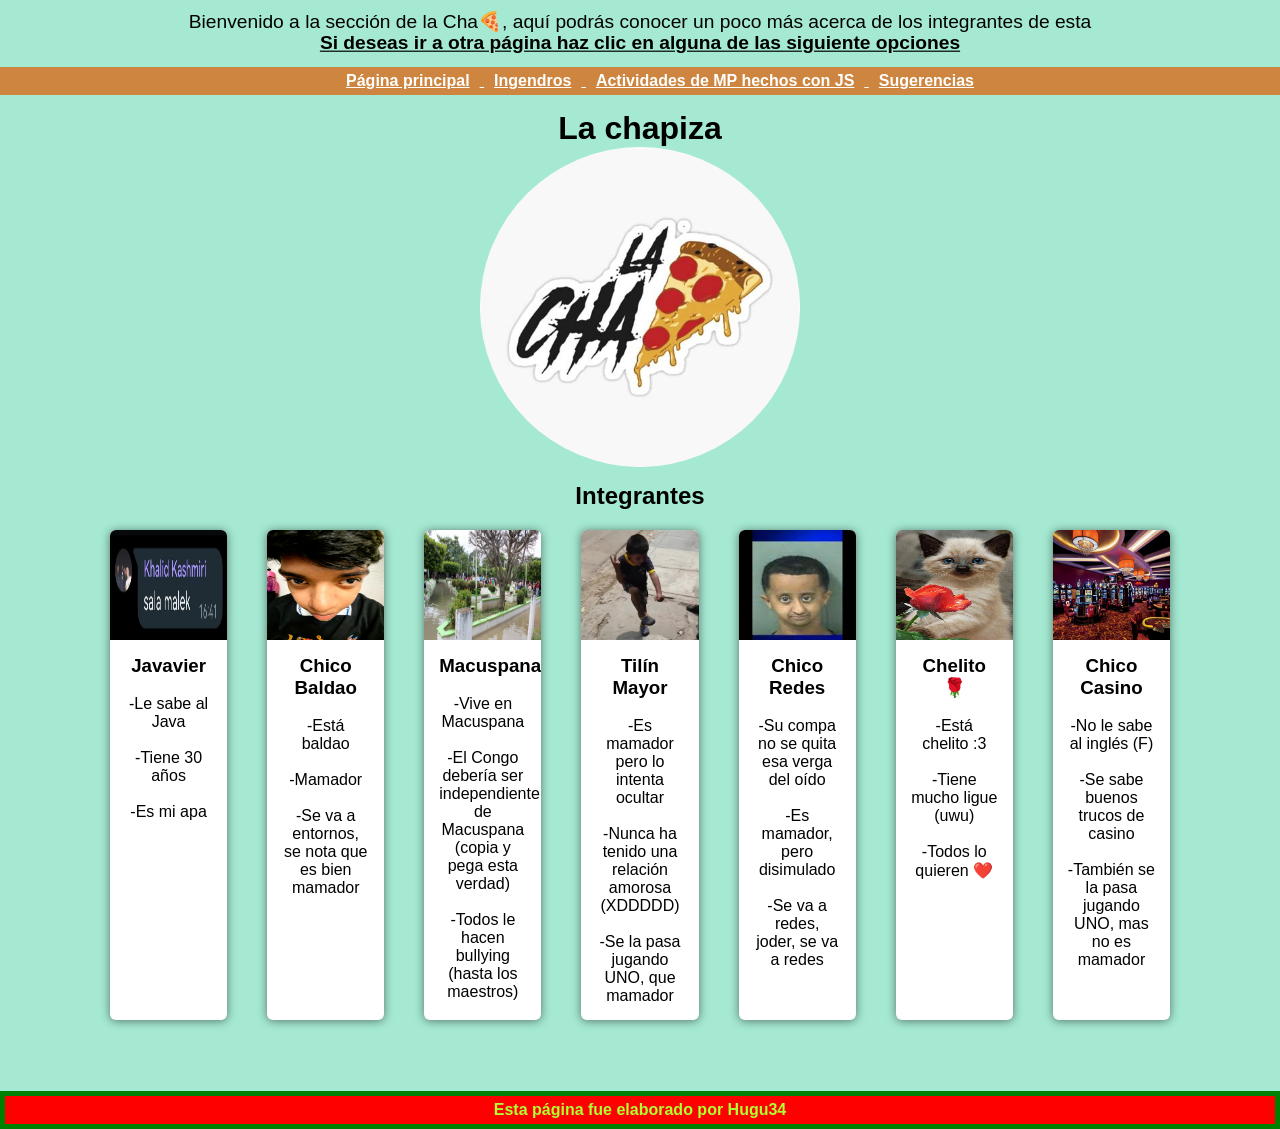
<file: chapiza.html>
<!DOCTYPE html>
<html lang = "es">
<head>
    <meta charset = "UTF-8">
    <meta name = "viewport" content = "width=device-width, initial-scale=1.0">
    <meta http-equiv="X-UA-Compatible" content="IE=edge">
    <title>Cha🍕</title>
    <link rel = "stylesheet" href = "chapiza.css">
</head>
<body>
    <header>
        Bienvenido a la sección de la Cha🍕, aquí podrás conocer un poco más acerca de los integrantes de esta <br>
        <b><u>Si deseas ir a otra página haz clic en alguna de las siguiente opciones</u></b>
    </header>
    <nav class = "Menu">
        <ul>
            <li>
                <a href = "index.html">Página principal</a>
            </li>
            <li>
                <a href = "ingendros.html">Ingendros</a>
            </li>
            <li>
                <a href = "script.html">Actividades de MP hechos con JS</a>
            </li>
            <li>
                <a href="sugerencias.html">Sugerencias</a>
            </li>
        </ul>
    </nav>
    <h1>
        La chapiza
    </h1>
    <a href = "https://www.infobae.com/america/mexico/2022/01/15/la-chapiza-el-ejercito-de-sicarios-del-cartel-de-sinaloa-que-se-ha-infiltrado-en-tik-tok/" target = "_blank"><img src = "miembros/La chapiza/Chapiza.jpg" alt = "Cha🍕" id = "Chapiza"></a>
    <h2>
        Integrantes
    </h2>
    <div class = "container">
        <div class = "Carta">
            <figure>
                <img src = "miembros/La chapiza/Javavier.jpg" alt = "Javavier" id="img1">
            </figure>
            <div class = "content">
                <h3>Javavier</h3><br>
                <p>
                    -Le sabe al Java <br><br>
                    -Tiene 30 años <br><br>
                    -Es mi apa
                </p>
            </div>
        </div>
        <div class = "Carta">
            <figure>
                <img src = "miembros/La chapiza/Chico Baldao.jpg" alt = "Chico Baldao" id="img2">
            </figure>
            <div class = "content">
                <h3>Chico Baldao</h3><br>
                <p>
                    -Está baldao <br><br>
                    -Mamador <br><br>
                    -Se va a entornos, se nota que es bien mamador
                </p>
            </div>
        </div>
        <div class = "Carta">
            <figure>
                <img src = "miembros/La chapiza/Macuspana.jpg" alt = "Macuspana" id="img3">
            </figure>
            <div class = "content">
                <h3>Macuspana</h3><br>
                <p>
                    -Vive en Macuspana <br><br>
                    -El Congo debería ser independiente de Macuspana (copia y pega esta verdad) <br><br>
                    -Todos le hacen bullying (hasta los maestros)
                </p>
            </div>
        </div>
        <div class = "Carta">
            <figure>
                <img src = "miembros/La chapiza/Tilin mayor.jpg" alt = "Tilín Mayor" id="img4">
            </figure>
            <div class = "content">
                <h3>Tilín Mayor</h3><br>
                <p>
                    -Es mamador pero lo intenta ocultar <br><br>
                    -Nunca ha tenido una relación amorosa (XDDDDD) <br><br>
                    -Se la pasa jugando UNO, que mamador
                </p>
            </div>
        </div>
        <div class = "Carta">
            <figure>
                <img src = "miembros/La chapiza/Chico redes.jpg" alt = "Chico Redes" id="img5">
            </figure>
            <div class = "content">
                <h3>Chico Redes</h3><br>
                <p>
                    -Su compa no se quita esa verga del oído <br><br>
                    -Es mamador, pero disimulado <br><br>
                    -Se va a redes, joder, se va a redes
                </p>
            </div>
        </div>
        <div class = "Carta">
            <figure>
                <img src = "miembros/La chapiza/Chelito.jpg" alt = "Chelito" id="img6">
            </figure>
            <div class = "content">
                <h3>Chelito 🌹</h3><br>
                <p>
                    -Está chelito :3<br><br>
                    -Tiene mucho ligue (uwu)<br><br>
                    -Todos lo quieren ❤️
                </p>
            </div>
        </div>
        <div class = "Carta">
            <figure>
                <img src = "miembros/La chapiza/Chico Casino.jpg" alt = "Chico Casino" id="img7">
            </figure>
            <div class = "content">
                <h3>Chico Casino</h3><br>
                <p>
                    -No le sabe al inglés (F) <br><br>
                    -Se sabe buenos trucos de casino <br><br>
                    -También se la pasa jugando UNO, mas no es mamador
                </p>
            </div>
        </div>
    </div>
    <br><br>
    <section class="hidden" id="miembro1">
        <header>
            <img src = "miembros/La chapiza/Javavier.jpg" alt = "Javavier">
            <h2>Javavier</h2>
        </header>
        <div class = "historia-conteiner">
            <div class = "Historia">
                <article>
                    <h2>
                        Lore
                    </h2>
                    <p>
                        Se dice que empezó a programar desde que tenía 13 años, se casó a la edad de 21 años -actualmente tiene 30 años-. Decidió estudiar la universidad para conseguir un título universitario.<br>
                        Al principio decidió estudiar otras carreras que no tenían mucho que ver con la programación, sin embargo, como no era lo suyo decidió salirse y buscar una carrera universitaria que estuviera más relacionado a lo que hacía.<br>
                        Es uno de los principales personajes que se la pasa molestando a Macuspana.
                        (Yo no sé que hace estudiando, mejor debería estar con su esposa e hijos 😹)
                    </p>
                </article>
            </div>
        </div>
    </section>
    <section class="hidden" id="miembro2">
        <header>
            <img src = "miembros/La chapiza/Chico Baldao.jpg" alt = "Chico Baldao">
            <h2>Chico Baldao</h2>
        </header>
        <div class = "historia-conteiner">
            <div class = "Historia">
                <article>
                    <h2>
                        Lore
                    </h2>
                    <p>
                        La neta la gente de Ixtacomitán es bien rara. A este ya se lo baldaron como 10 veces y aún así se quiere cambiar a entornos 😹, para ser mamona la gente de veras.<br>
                        No se sabe cómo, pero la gente siempre se roba sus trabajos, ya van como 3 veces que su trabajo lo tiene todo el salón, por eso luego está baldao XDD.<br>
                        Es mamón, todos lo saben, hasta él lo sabe, sin embargo, a todos les da igual. Es como si ser mamón fuera otra cosa sin relevancia.
                    </p>
                </article>
            </div>
        </div>
    </section>
    <section class="hidden" id="miembro3">
        <header>
            <img src = "miembros/La chapiza/Macuspana.jpg" alt = "Macuspana">
            <h2>Macuspana</h2>
        </header>
        <div class = "historia-conteiner">
            <div class = "Historia">
                <article>
                    <h2>
                        Lore
                    </h2>
                    <p>
                        Todo empezó cuando estabamos en una clase de matemáticas -en ese entonces aún no no hablábamos- y me pidió ayuda, yo como un buen samaritano decidí ayudarle y así fue como nos empezamos a juntar más.<br>
                        La gente le hace bullying por vivir en Macuspana, es mamona la gente de verdad (XDD).<br>
                        Se dice que es asaltacunas, es más, creo que debería invitarnos a los 15 años de su novia -él tiene 18- 😹. A diferencia de chelito no he visto que tenga ligue (XDD).
                    </p>
                </article>
            </div>
        </div>
    </section>
    <section class="hidden" id="miembro4">
        <header>
            <img src = "Yo/Yo2.jpg" alt = "Manco34 / Tilin mayor">
            <h2>Manco34 / Tilin mayor</h2>
        </header>
        <div class = "historia-conteiner">
            <div class = "Historia">
                <article>
                    <h2>
                        Lore
                    </h2>
                    <p>
                        Todo empezo cuando este wey se levantó y dijo: "Me mama crear una página web, es más, voy a hacer una ahorita, total ¿Qué tan difícil podría ser?".<br>
                        Total, que este wey se levanta, busca videos en <a target = "_blank" href = "https://www.youtube.com/" style="color: red; font-weight: bold;">Youtube</a>, busca códigos en <a style = "color: black; font-weight: bold;" href = "https://github.com/" target = "_blank">GitHub</a>, le pregunta a <a href = "https://chat.openai.com/" target = "_blank" style = "color: green; font-weight: bold;">ChatGPT</a> y checa el <a target = "_blank" href = "https://stackoverflow.com/" style = "color: blueviolet; font-weight: bold;">Stack Overflow</a>, así que sí amigos míos el 80% de esta página web es robado XDDD.<br>
                        Btw, para toda personita a la que le haya pasado esta página web solo quiero decirte que no te desanimes, siempre estaré para apoyarte, así que pídeme ayuda cada que la necesites 🌹.
                    </p>
                    <img src = "Yo/Gato con rosa.jpg" alt = "gato con rosa" class="pepe"> 
                </article>
            </div>
        </div>
    </section>
    <section class="hidden" id="miembro5">
        <header>
            <img src = "miembros/La chapiza/Chico redes.jpg" alt = "Chico Redes">
            <h2>Chico Redes</h2>
        </header>
        <div class = "historia-conteiner">
            <div class = "Historia">
                <article>
                    <h2>
                        Lore
                    </h2>
                    <p>
                        Espantaviejas promedio de 1.65, alucin mamador, estudiante de la uttab y co-owner del server. Antes de unirse a la Chapiza formó anteriormente parte de un grupo llamado pachucos -siendo el admin y owner de este-.<br>
                        Decidió cambiarse a redes -joder, se va a redes- porque dice que le interesa más, además, dice que quiere aprender C y C++ para crear gusnaos (se nota lo alucín y mamador en él).<br>
                        Su compa no se quita esa verga del oído (ese wey es 1000 veces más mamador que chico redes, ojalá y se dé de baja 😹).
                    </p>
                </article>
            </div>
        </div>
    </section>
    <section class="hidden" id="miembro6">
        <header>
            <img src = "miembros/La chapiza/Chelito.jpg" alt = "Chelito">
            <h2>Chelito</h2>
        </header>
        <div class = "historia-conteiner">
            <div class = "Historia">
                <article>
                    <h2>
                        Lore
                    </h2>
                    <p>
                        Está chelito y por eso le caen los ligues, aunque a decir verdad, si está guapo mi chamaco.<br>
                        A pesar de ser chelo no es mamador -a diferencia de los "Whitexican"-. Todos le quieren (incluso yo)<br>
                        La gente se lo quiere ligar (por alguna razón, hasta los hombres). A pesar de tener ligue le es fiel a su novia, ese sí es un verdadero novio.
                    </p>
                    <img src = "miembros/La chapiza/Para chelo.jpg" class="pepe">
                </article>
            </div>
        </div>
    </section>
    <section class="hidden" id="miembro7">
        <header>
            <img src = "miembros/La chapiza/Chico Casino.jpg" alt = "Chcio Casino">
            <h2>Chico Casino</h2>
        </header>
        <div class = "historia-conteiner">
            <div class = "Historia">
                <article>
                    <h2>
                        Lore
                    </h2>
                    <p>
                        Trabaja en un casino y se dice que suele dormirse alrededor de las 2 a.m.<br>
                        Es probable que ya no lo veamos el siguiente cuatri (que mal, me gustaba jugar UNO con él, ya que era el único que le gustaba jugar también).<br>
                        Al igual que Javavier no es la primera que cursa la uni, estudió antes en el ITVH -al igual que manco33- pero decidió salirse llegada la pandemia.<br>
                        Al igual que chelito le llegan los ligues, sin embargo, a ninguno de los 2 le interesa ligar -Bruh-.
                    </p>
                </article>
            </div>
        </div>
    </section>
    <footer>
        Esta página fue elaborado por Hugu34
    </footer>
    <link rel="stylesheet" href="miembros.css">
    <script src="miembroschapiza.js"></script>
</body>
</html>
</file>
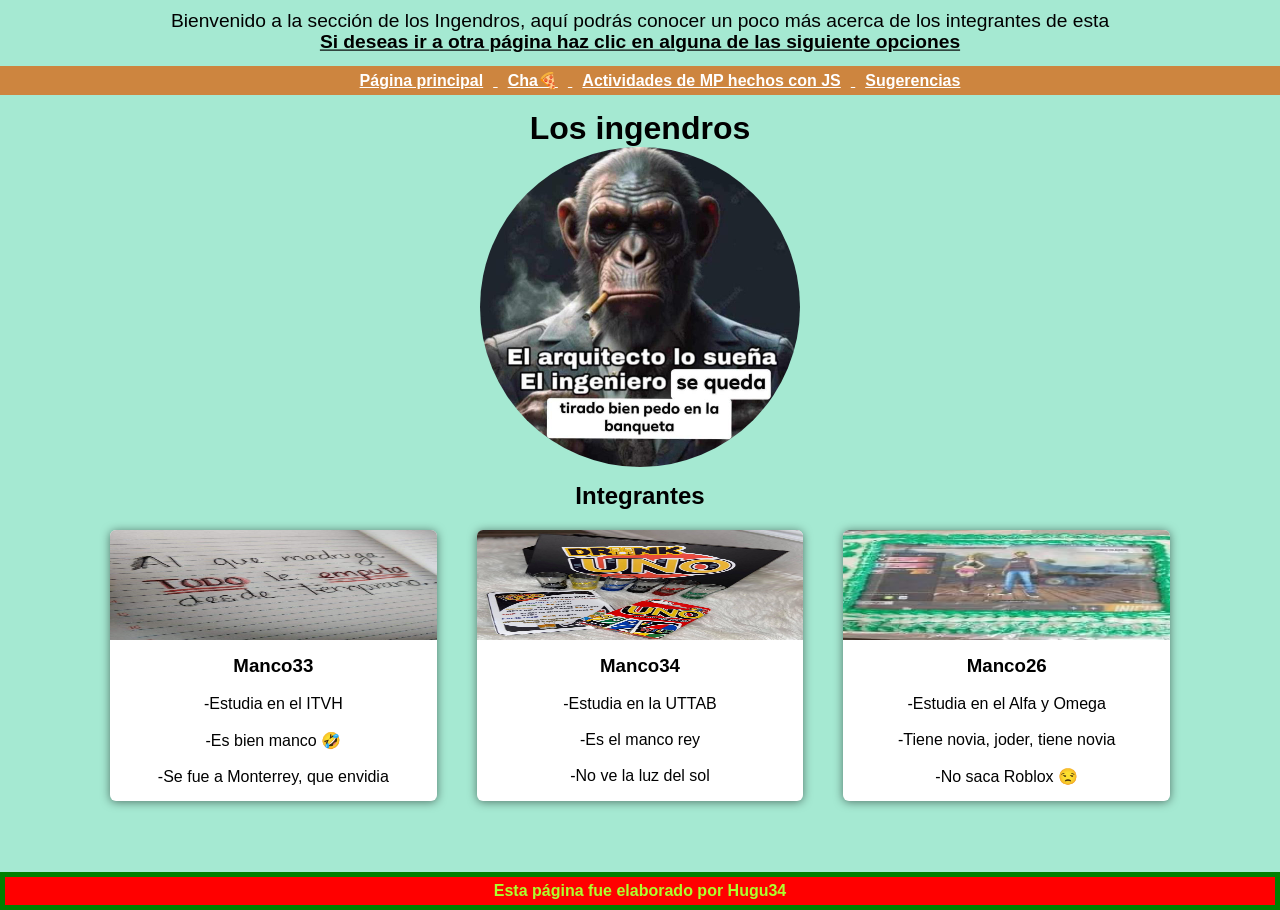
<file: ingendros.html>
<!DOCTYPE html>
<html lang = "es">
<head>
    <meta charset = "UTF-8">
    <meta name = "viewport" content = "width=device-width, initial-scale=1.0">
    <meta http-equiv="X-UA-Compatible" content="IE=edge">
    <title>Ingendros</title>
    <link rel = "stylesheet" href = "ingendros.css">
</head>
<body>
    <header>
        Bienvenido a la sección de los Ingendros, aquí podrás conocer un poco más acerca de los integrantes de esta <br>
        <b><u>Si deseas ir a otra página haz clic en alguna de las siguiente opciones</u></b>
    </header>
    <nav class = "Menu">
        <ul>
            <li>
                <a href = "index.html">Página principal</a>
            </li>
            <li>
                <a href = "chapiza.html">Cha🍕</a>
            </li>
            <li>
                <a href = "script.html">Actividades de MP hechos con JS</a>
            </li>
            <li>
                <a href="sugerencias.html">Sugerencias</a>
            </li>
        </ul>
    </nav>
    <h1>
        Los ingendros
    </h1>
    <img src = "miembros/Ingendros/ingendros.jpg" alt = "Ingendros" id = "Ingendros">
    <h2>
        Integrantes
    </h2>
    <div class = "container">
        <div class = "Carta">
            <figure>
                <img src = "miembros/Ingendros/Manco33.jpg" alt = "Manco33" id="img1">
            </figure>
            <div class = "content">
                <h3>Manco33</h3><br>
                <p>
                    -Estudia en el ITVH<br><br>
                    -Es bien manco 🤣<br><br>
                    -Se fue a Monterrey, que envidia
                </p>
            </div>
        </div>
        <div class = "Carta">
            <figure>
                <img src = "miembros/Ingendros/Manco34.jpg" alt = "Manco34" id="img2">
            </figure>
            <div class = "content">
                <h3>Manco34</h3><br>
                <p>
                    -Estudia en la UTTAB<br><br>
                    -Es el manco rey<br><br>
                    -No ve la luz del sol
                </p>
            </div>
        </div>
        <div class = "Carta">
            <figure>
                <img src = "miembros/Ingendros/Manco26.jpg" alt = "Manco26" id="img3">
            </figure>
            <div class = "content">
                <h3>Manco26</h3><br>
                <p>
                    -Estudia en el Alfa y Omega<br><br>
                    -Tiene novia, joder, tiene novia<br><br>
                    -No saca Roblox 😒
                </p>
            </div>
        </div>
    </div>
    <br><br>
    <section class="hidden" id="miembro3">
        <div class="modal-container" id="modal-container">
            <div class="modal">
            <header>
                <img src = "miembros/Ingendros/Manco26.jpg" alt = "Manco26">
                <h2>Manco26</h2>
            </header>
            <div class = "historia-conteiner">
                <div class = "Historia">
                    <article>
                        <h2>
                            Lore
                        </h2>
                            <p>
                                Este wey conocioó a su novia cuando eran chiquitos, sin embargo, lo curioso es que la chica le hacía burla porque se la pasaba con Manco33 -así es, ambos son primos- 😹<br>
                                Yo conocí a Manco26 en la primaria, sin embargo no nos hablamos y no fue hasta la secundaria que me hice amigo de él y de Manco33 XD<br>
                                En fin, joder, tiene novia. Eso es de admirar (saquen Roblox).
                            </p>
                        </article>
                    </div>
                </div>
            </div>
        </div>
    </section>
    <section class="hidden" id="miembro1">
        <header>
            <img src = "miembros/Ingendros/Manco33.jpg" alt = "Manco33">
            <h2>Manco33</h2>
        </header>
        <div class = "historia-conteiner">
            <div class = "Historia">
                <article>
                    <h2>
                        Lore
                    </h2>
                    <p>
                        Lo conocí en la secundaria, junto con Manco26, se quizo ligar a una morra y esta no lo peló 😹. Aunque al final de cuentas si consiguió novia<br>
                        Hace no mucho intentó ligarse a otra morra, pero tampoco lo peló XDDD 😹 (que manco), es mas, hasta la morra se consiguió a un weon con tatuajes (que asco los tatuajes 🤮)<br>
                        En fin, deberían de sacar Roblox, saquen Roblox.
                    </p>
                </article>
            </div>
        </div>
    </section>
    <section class="hidden" id="miembro2">
        <header>
            <img src = "Yo/Yo2.jpg" alt = "Manco34 / Tilin mayor">
            <h2>Manco34 / Tilin mayor</h2>
        </header>
        <div class = "historia-conteiner">
            <div class = "Historia">
                <article>
                    <h2>
                        Lore
                    </h2>
                    <p>
                        Todo empezo cuando este wey se levantó y dijo: "Me mama crear una página web, es más, voy a hacer una ahorita, total ¿Qué tan difícil podría ser?".<br>
                        Total, que este wey se levanta, busca videos en <a target = "_blank" href = "https://www.youtube.com/" style="color: red; font-weight: bold;">Youtube</a>, busca códigos en <a style = "color: black; font-weight: bold;" href = "https://github.com/" target = "_blank">GitHub</a>, le pregunta a <a href = "https://chat.openai.com/" target = "_blank" style = "color: green; font-weight: bold;">ChatGPT</a> y checa el <a target = "_blank" href = "https://stackoverflow.com/" style = "color: blueviolet; font-weight: bold;">Stack Overflow</a>, así que sí amigos míos el 80% de esta página web es robado XDDD.<br>
                        Btw, para toda personita a la que le haya pasado esta página web solo quiero decirte que no te desanimes, siempre estaré para apoyarte, así que pídeme ayuda cada que la necesites 🌹.
                    </p>
                    <img src = "Yo/Gato con rosa.jpg" alt = "gato con rosa" class="pepe"> 
                </article>
            </div>
        </div>
    </section>
    <link rel="stylesheet" href="miembros.css">
    <script src="miembrosingendros.js"></script>
    <footer>
        Esta página fue elaborado por Hugu34
    </footer>
</body>
</html>
</file>
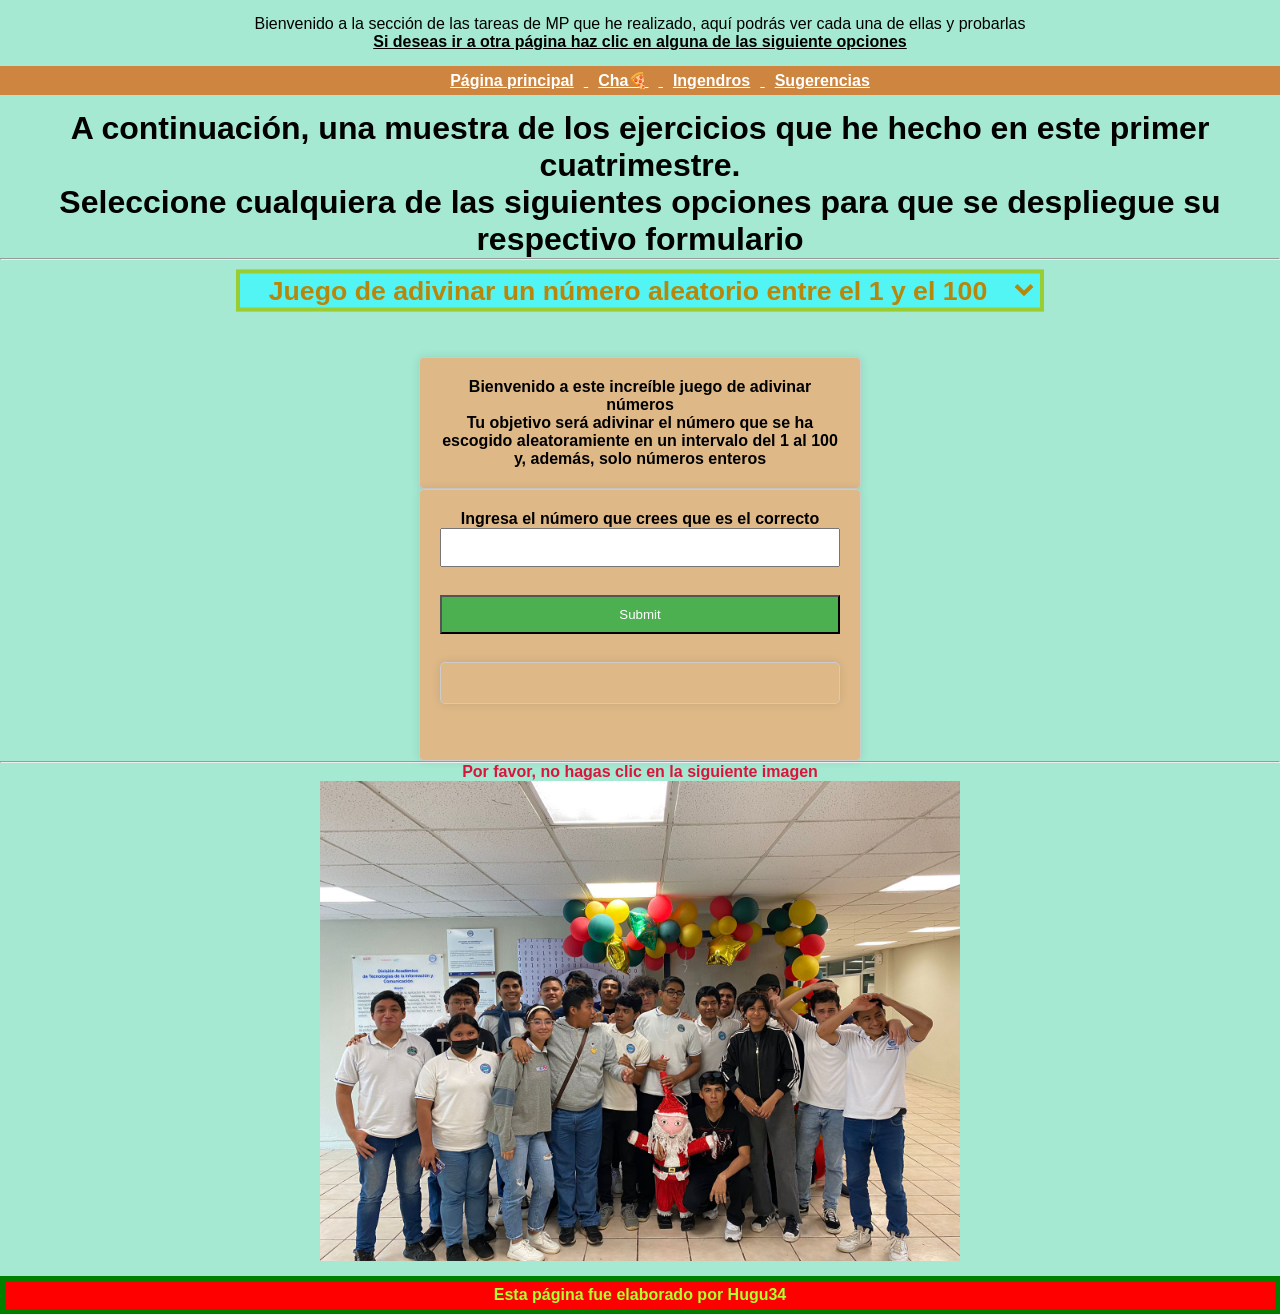
<file: script.html>
<!DOCTYPE html>
<html lang="en">
<head>
    <meta charset="UTF-8">
    <meta name="viewport" content="width=device-width, initial-scale=1.0">
    <meta http-equiv="X-UA-Compatible" content="IE=edge">
    <title>Ejercicios de MP</title>
</head>
<body>
    <header>
        Bienvenido a la sección de las tareas de MP que he realizado, aquí podrás ver cada una de ellas y probarlas<br>
        <b><u>Si deseas ir a otra página haz clic en alguna de las siguiente opciones</u></b>
    </header>
    <nav class = "Menu">
        <ul>
            <li>
                <a href = "index.html">Página principal</a>
            </li>
            <li>
                <a href = "chapiza.html">Cha🍕</a>
            </li>
            <li>
                <a href = "ingendros.html">Ingendros</a>
            </li>
            <li>
                <a href="sugerencias.html">Sugerencias</a>
            </li>
        </ul>
    </nav>
    <h1>
        A continuación, una muestra de los ejercicios que he hecho en este primer cuatrimestre.<br>
        Seleccione cualquiera de las siguientes opciones para que se despliegue su respectivo formulario
    </h1>
    <hr>
    <select id="Opciones">
        <option value="Opcion1">Juego de adivinar un número aleatorio entre el 1 y el 100</option>
        <option value="Opcion2">Convertir de Decimal a Binario Y Viceversa</option>
        <option value="Opcion3">Convertir de Decimal a Octal Y Viceversa</option>
        <option value="Opcion4">Convertir de Decimal a Hexadecimal Y Viceversa</option>
    </select>
    <br><br>
    <div id="formularioOpcion1">
        <p>Bienvenido a este increíble juego de adivinar números<br>
            Tu objetivo será adivinar el número que se ha escogido aleatoramiente en un intervalo del 1 al 100 y, además, solo números enteros
        </p>
        <form>
            <label for="numAl">Ingresa el número que crees que es el correcto</label>
            <br>
            <input type="text" id="numAl">
            <br><br>
            <input type="submit" id="submit1">
            <br><br>
            <p id="paragraph1"></p>
            <br><br>
            <button style="display: none;" id="reestablecerjuego" onclick="reiniciarnum()">Reiniciar el juego</button>
        </form>
    </div>

    <div id="formularioOpcion2" style="display: none;">
        <form>
            <label for="decabin">Ingrese el número en Decimal que va a convertir a Binario</label><br>
            <input type="text" id="decabin" placeholder="Ejemplo: 1534"><br><br>
            <input type="submit" id="submit2.1"><br>
            <p id="paragraph2.1"></p>
        </form>
        <form>
            <label for="binadec">Ingrese el número en Binario que va a convertir a Decimal</label><br>
            <input type="text" id="binadec" placeholder="Ejemplo: 101010101011"><br><br>
            <input type="submit" id="submit2.2"><br>
            <p id="paragraph2.2"></p>
        </form>
    </div>

    <div id="formularioOpcion3" style="display: none;">
        <form>
            <label for="decaoct">Ingrese el número en Decimal que va a convertir a Octal</label><br>
            <input type="text" id="decaoct" placeholder="Ejemplo: 8192"><br><br>
            <input type="submit" id="submit3.1">
            <p id="paragraph3.1"></p>
        </form>
        <form>
            <label for="octadec">Ingrese el número en Octal que va a convertir a Decimal</label><br>
            <input type="text" id="octadec" placeholder="Ejemplo: 7456"><br><br>
            <input type="submit" id="submit3.2">
            <p id="paragraph3.2"></p>
        </form>
    </div>

    <div id="formularioOpcion4" style="display: none;">
        <form>
            <label for="decahex">Ingrese el número en Decimal que va a convertir a Hexadecimal</label><br>
            <input type="text" id="decahex" placeholder="Ejemplo: 3918"><br><br>
            <input type="submit" id="submit4.1">
            <p id="paragraph4.1"></p>
        </form>
        <form>
            <label for="hexadec">Ingrese el número en Hexadecimal que va a convertir a Decimal</label><br>
            <input type="text" id="hexadec" placeholder="Ejemplo: 5F3A"><br><br>
            <input type="submit" id="submit4.2">
            <p id="paragraph4.2"></p>
        </form>
    </div>
    <hr>
    <p id="paragraph">
        Por favor, no hagas clic en la siguiente imagen
    </p>
    <a href = "https://www.youtube.com/watch?v=dQw4w9WgXcQ" target = "_blank"><img src = "1A DSM/1A DSM.jpg" alt = "1A DSM"></a>
    <footer>
        Esta página fue elaborado por Hugu34
    </footer>
    <script src="script.js"></script>
    <link rel="stylesheet" href="script.css">
</body>
</html>
</file>
<file: chapiza.css>
body{
    background-color: rgb(165, 233, 210);
}

header{
    text-align: center;
    scale: calc(120%);
    padding-bottom: 15px;
    margin-top: 15px;
}

ul{
    list-style: none;
}

.Menu{
    background-color: peru;
    color: white;
    font-weight: bold;
}

.Menu ul{
    text-align: center;
    padding-top: 5px;
    padding-bottom: 5px;
    list-style-type: none;
}

.Menu ul li{
    display: inline;
    scale: calc(100%);
    text-decoration: underline;
}

.Menu ul li a{
    color: white;
    text-decoration: none;  
}
.Menu li a{
    padding: 5px 10px 5px 10px
}

h2{
    text-align: center;
    margin: 15px 0 0 0;
}

h1{
    text-align: center;
    margin-top: 15px;
}

#Chapiza{
    border-radius: 50%;
}

img{
    display: block;
    margin-left: auto;
    margin-right: auto;
    width: 25%;
}

*{
    font-family: Arial, Helvetica, sans-serif;
    margin: 0%;
}

footer{
    display: block;
    text-align: center;
    background-color: red;
    border: 5px solid green;
    font-weight: bold;
    color: greenyellow;
    padding: 5px;
    margin-top: 15px;
}

.container{
    width: 100%;
    display: flex;
    max-width: 1100px;
    margin-left: auto;
    margin-right: auto;
}

.Carta{
    width: 100%;
    margin: 20px;
    border-radius: 6px;
    overflow: hidden;
    background-color: #fff;
    box-shadow: 0px 1px 10px rgba(0, 0, 0, 0.5);
    cursor: default;
    transition: all 400ms ease;
}

.Carta:hover{
    box-shadow: 5px 5px 20px rgba(0, 0, 0, 0.5);
    transform: translateY(-3%);
}

.Carta img{
    height: 110px;
    width: 100%;
}

.Carta .content{
    padding: 15px;
    text-align: center;
}

figure img:hover{
    cursor: pointer;
}
</file>
<file: miembros.css>
.hidden{
    display: none;
}

section h2{
    font-size: 2.7em;
}

section p{
    font-size: 1.25em
}

section header{
    text-align: center;
    padding: 12px;
    background: peru;
    color: #fff;
}

section img{
    width: 300px;
    height: 300px;
    border-radius: 25%;
}
section .historia-conteiner{
    display: flex;
    align-items: center;
    justify-content: center;
}

section .Historia{
    height: 400px;
    width: 50%;
    box-shadow: 0px 1px 10px rgba(0, 0, 0, 0.5);
    text-align: center;
    margin-top: 50px;
    border-radius: 15px;
    cursor: default;
}

section article h2{
    background-color: rgb(52, 52, 210);
}

section article{
    background-color: rgb(218, 225, 92);
}

img.pepe{
    height: 25%;
}

section div.historia-conteiner div.Historia article img{
    width: 25%;
}
</file>
<file: ingendros.css>
body{
    background-color: rgb(165, 233, 210);
}

#Ingendros{
    border-radius: 50%;
}

img{
    margin: 0 auto 0 auto; 
    display: block; 
    width: 25%;
}

h2{
    text-align: center;
    margin: 15px 0 0 0;
}

header{
    text-align: center;
    scale: calc(120%);
    padding-bottom: 15px;
    margin-top: 15px;
}

ul{
    list-style: none;
}

.Menu{
    background-color: peru;
    color: white;
    font-weight: bold;
}

.Menu ul{
    text-align: center;
    padding-top: 5px;
    padding-bottom: 5px;
    list-style-type: none;
}

.Menu ul li{
    display: inline;
    scale: calc(100%);
    text-decoration: underline;
}

.Menu ul li a{
    color: white;
    text-decoration: none;  
}
.Menu li a{
    padding: 5px 10px 5px 10px
}

h1{
    text-align: center;
    margin-top: 15px;
}

*{
    font-family: Arial, Helvetica, sans-serif;
    margin: 0%;
}

footer{
    text-align: center;
    background-color: red;
    border: 5px solid green;
    font-weight: bold;
    color: greenyellow;
    padding: 5px;
    margin-top: 15px;
}
.container{
    width: 100%;
    display: flex;
    max-width: 1100px;
    margin-left: auto;
    margin-right: auto;
}

.Carta{
    width: 100%;
    margin: 20px;
    border-radius: 6px;
    overflow: hidden;
    background-color: #fff;
    box-shadow: 0px 1px 10px rgba(0, 0, 0, 0.5);
    cursor: default;
    transition: all 400ms ease;
}

.Carta:hover{
    box-shadow: 5px 5px 20px rgba(0, 0, 0, 0.5);
    transform: translateY(-3%);
}

.Carta img{
    height: 110px;
    width: 100%;
}

.Carta .content{
    padding: 15px;
    text-align: center;
}

figure img:hover{
    cursor: pointer;
}
</file>
<file: script.css>
body{
    background-color: rgb(165, 233, 210);
}

header{
    text-align: center;
    padding-bottom: 15px;
    margin-top: 15px;
}

ul{
    list-style: none;
}

.Menu{
    background-color: peru;
    color: white;
    font-weight: bold;
}

nav ul{
    text-align: center;
    padding-top: 5px;
    padding-bottom: 5px;
    list-style-type: none;
}

nav ul li{
    display: inline;
    scale: calc(100%);
    text-decoration: underline;
}
#paragraph{
    text-align: center;
    color: crimson;
    font-weight: bold;
}
nav ul li a{
    color: white;
    text-decoration: none;  
}
nav li a{
    padding: 5px 10px 5px 10px
}

h1{
    text-align: center;
    margin-top: 15px;
}

*{
    font-family: Arial, Helvetica, sans-serif;
    margin: 0%;
}

button{
    background-color: brown;
    margin-right: 10px;
    margin-left: 10px;
    padding: 5px;
    color: white;
    font-weight: bold;
    margin-top: 10px;
    margin-bottom: 10px;
    border-radius: 5%;
}

footer{
    text-align: center;
    background-color: red;
    border: 5px solid green;
    font-weight: bold;
    color: greenyellow;
    padding: 5px;
    margin-top: 15px;
}

img{
    display: block;
    margin: 0 auto 0 auto;
    width: 50%;
}

select{
    display: block;
    margin: 20px auto 20px auto;
    padding: 0 10px 0 10px;
    scale: 200%;
    background-color: rgb(83, 244, 244);
    border: 2px solid yellowgreen;
    color: darkgoldenrod;
    font-weight: bold;
    text-align: center;
}

div#formularioOpcion1, div#formularioOpcion2, div#formularioOpcion3, div#formularioOpcion4{
    text-align: center;
    align-items: center;
}

div#formularioOpcion1 form, div#formularioOpcion2 form, div#formularioOpcion3 form, div#formularioOpcion4 form{
    background-color: burlywood;
    max-width: 400px;
    margin: 0 auto;
    padding: 20px;
    border: 1px solid #ccc;
    border-radius: 5px;
    box-shadow: 0 0 10px rgba(0, 0, 0, 0.1);
    font-weight: bold;
}

div#formularioOpcion1 p, div#formularioOpcion2 p, div#formularioOpcion3 p, div#formularioOpcion4 p{
    background-color: burlywood;
    max-width: 400px;
    margin: 0 auto;
    padding: 20px;
    border: 1px solid #ccc;
    border-radius: 5px;
    box-shadow: 0 0 10px rgba(0, 0, 0, 0.1);
    font-weight: bold;
}

input[type="text"], input[type="submit"]{
    padding: 10px;
    margin-bottom: 10px;
    width: 100%;
    box-sizing: border-box;
}

input[type="submit"]{
    background-color: #4CAF50;
    color: white;
    cursor: pointer;
}

#reestablecerjuego{
    margin: 0 auto 0 auto;
    background-color: #4CAF50;
    color: white;
    font-weight: bold;
}
</file>
